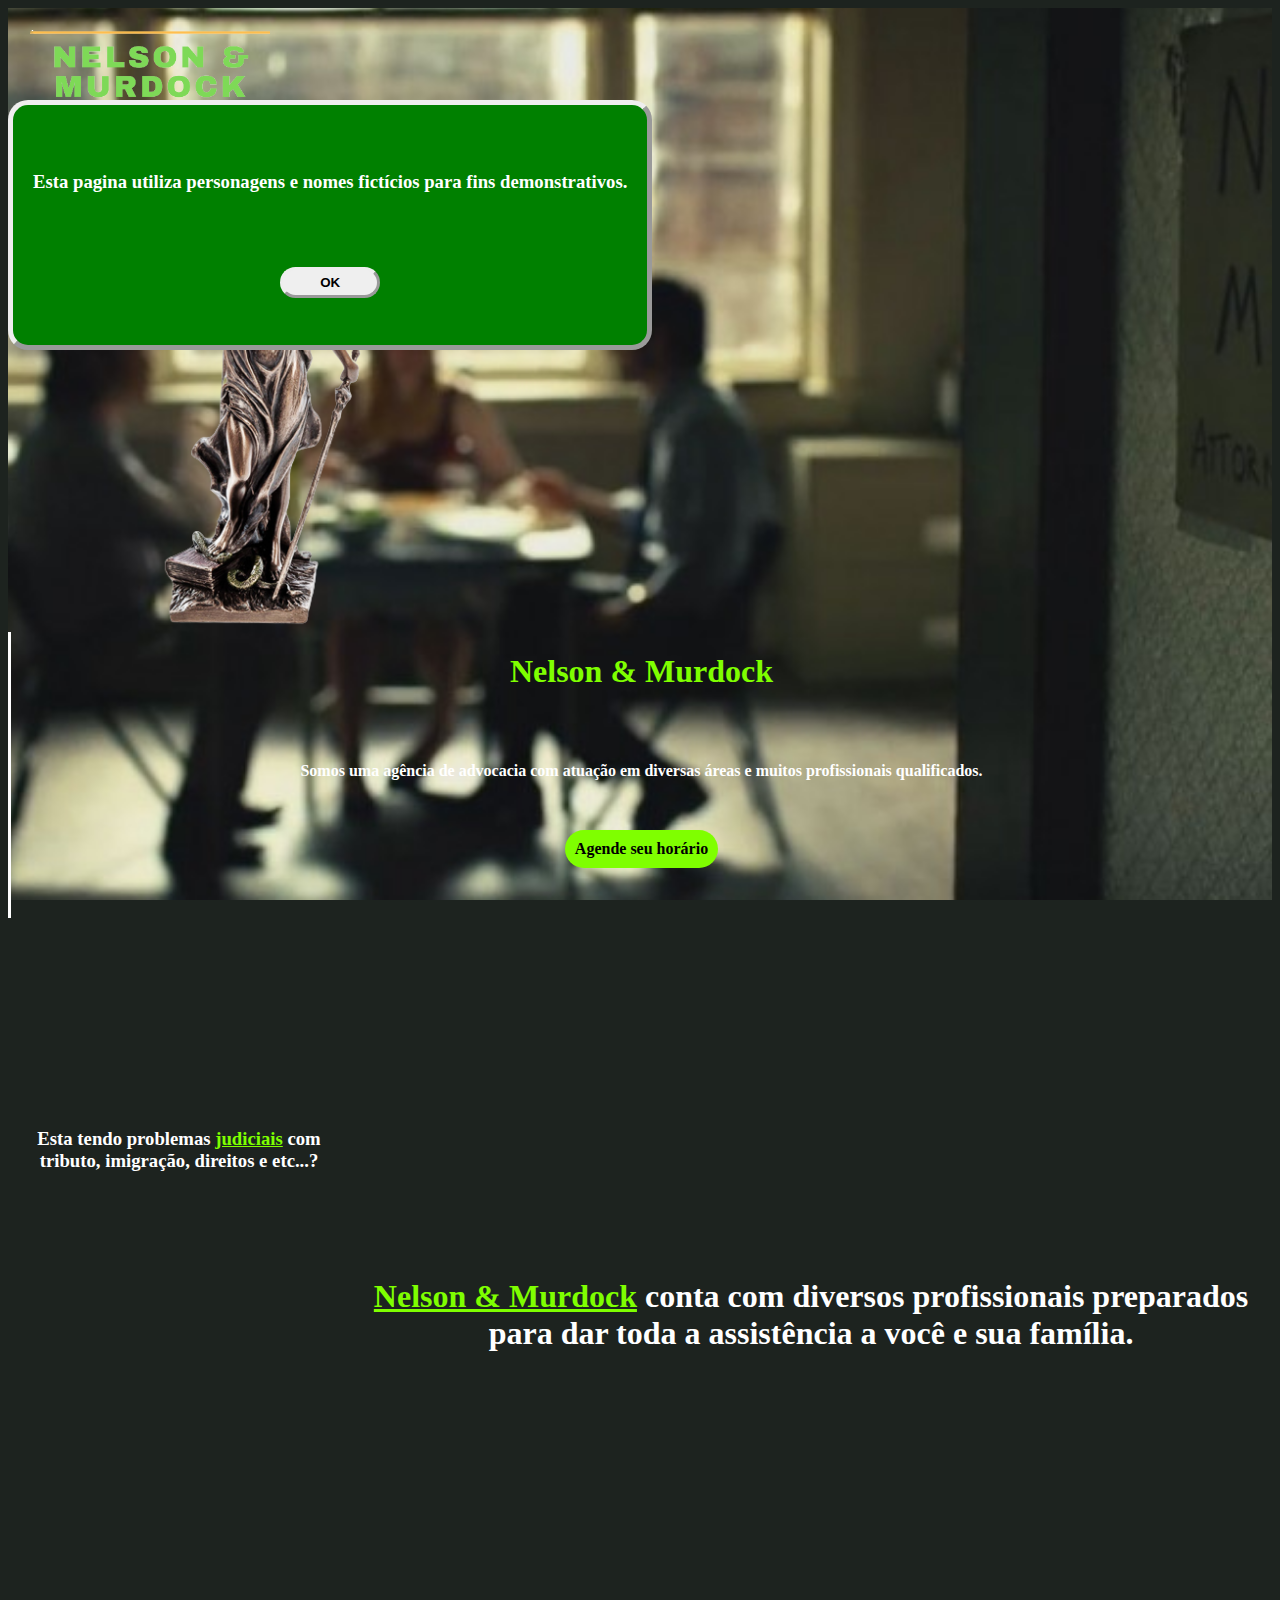
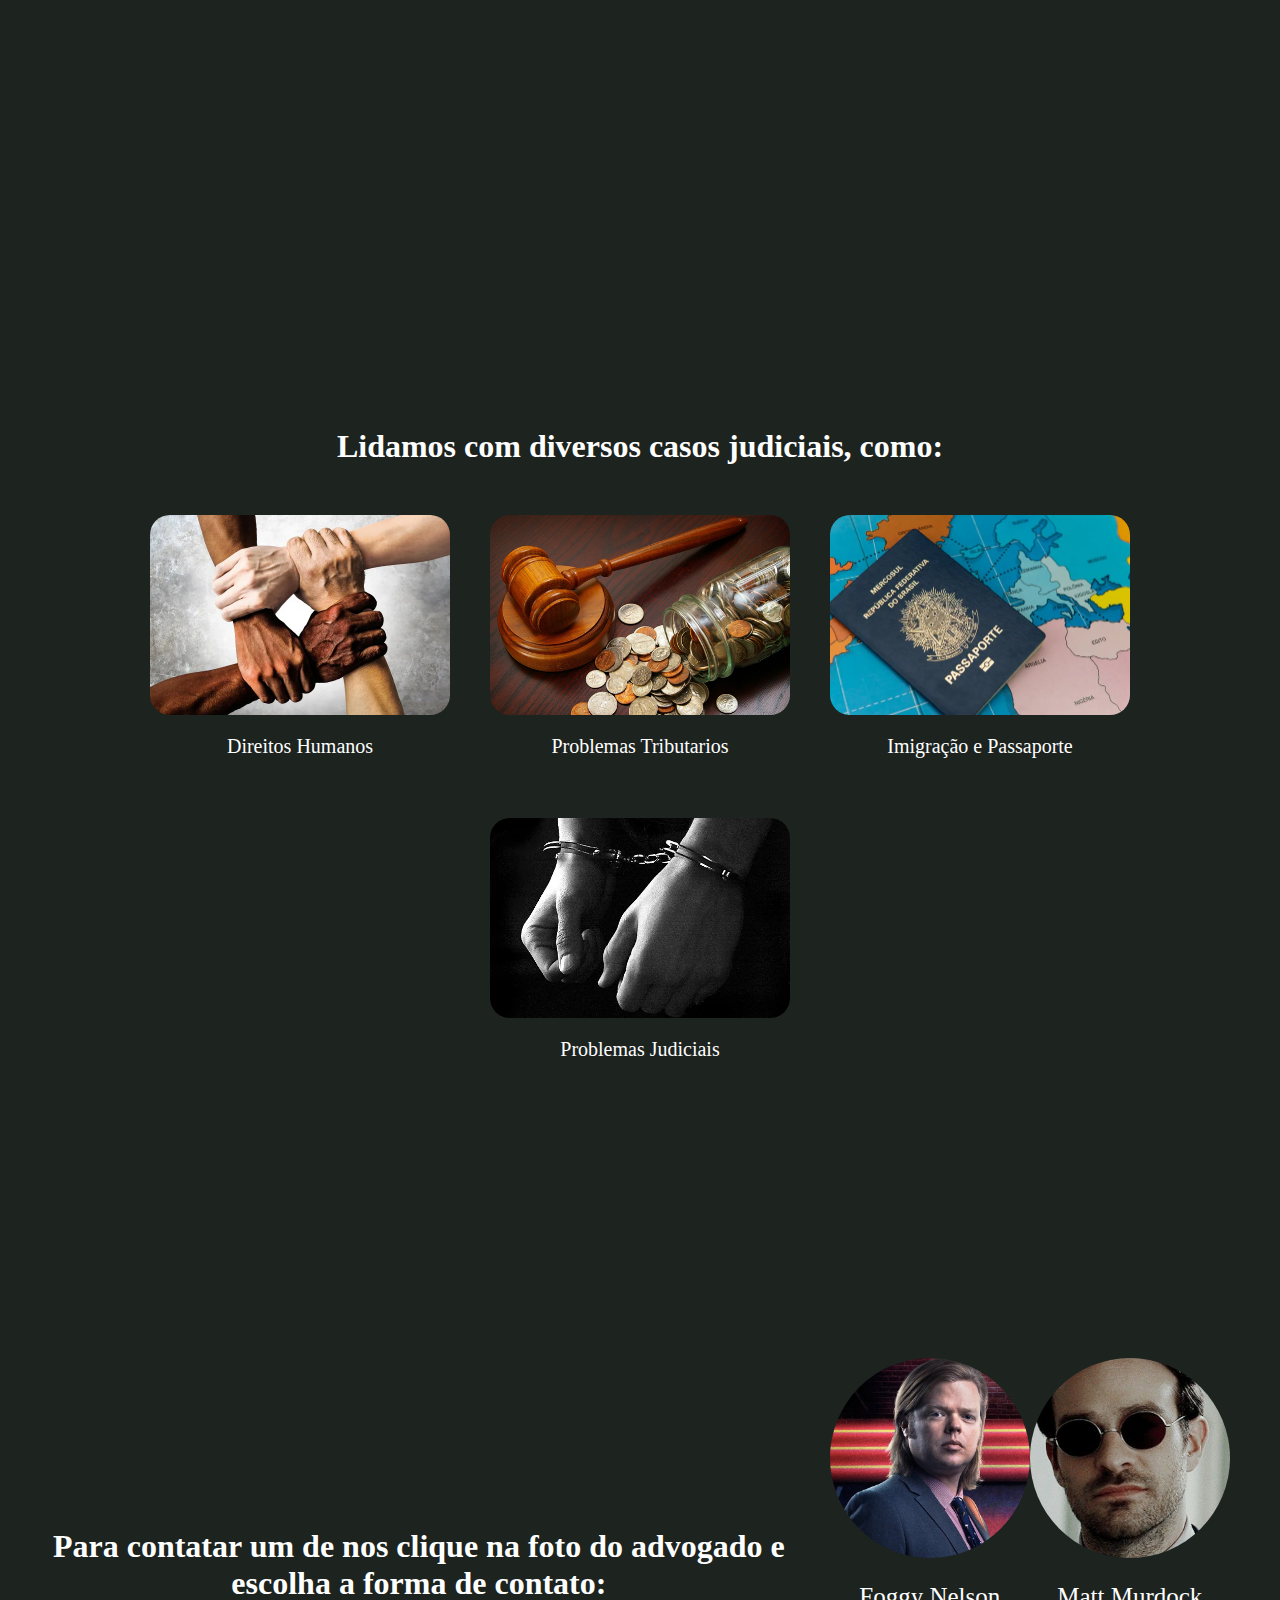
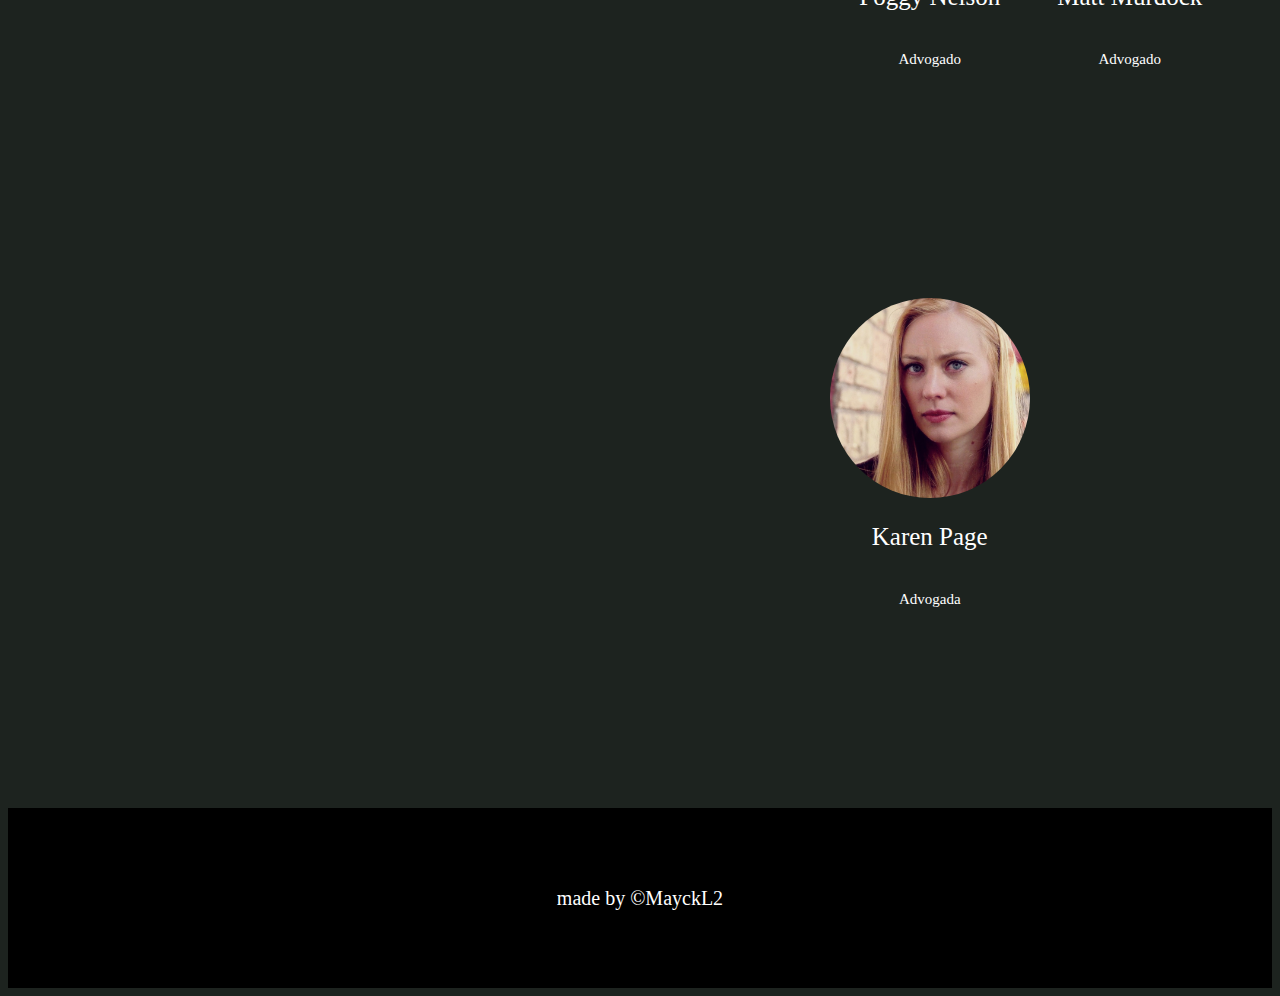
<file: index.html>
<!DOCTYPE html>
<html lang="en">
<head>
    <meta charset="UTF-8">
    <meta http-equiv="X-UA-Compatible" content="IE=edge">
    <meta name="viewport" content="width=device-width, initial-scale=1.0">
    <title>Advocacia</title>
    <link rel="stylesheet" href="style.css">
    <link rel="icon" href="img/justica.png">
    <link href="https://cdn.jsdelivr.net/npm/bootstrap@5.3.0-alpha1/dist/css/bootstrap.min.css" rel="stylesheet" integrity="sha384-GLhlTQ8iRABdZLl6O3oVMWSktQOp6b7In1Zl3/Jr59b6EGGoI1aFkw7cmDA6j6gD" crossorigin="anonymous">
</head>
<body onload="abremodal()">
    <div class="container-fluid mod">
        <h3>Esta pagina utiliza personagens e nomes fictícios para fins demonstrativos.</h3>
        <button onclick="fechamodal()">OK</button>
    </div>

    <div class="container advogado">
        <h1 onclick="fechaAdvogado()" class="fechaAdvogado">X</h1>
        <img id="perfil" src="img/matt murdock perfil.jpg" alt="">
        <div>
            <h1 id="nome"></h1>
            <h4 id="sinopse"></h4>

            <div class="contatos">
              <img src="img/email.png" alt="">
              <img src="img/linkedin.png" alt="">
              <img src="img/telephone.png" alt="">
              <img src="img/whatsapp.png" alt="">
            </div>
        </div>
    </div>
    <header class="container-fluid row">
        <img class="logo" src="img/Blue_and_Gold_Lines_Attorney___Law_Logo_2_-removebg-preview.png" alt="">

        <img id="estatua" class="col-md" src="img/estatua.png" alt="">
        
        <div id="nomes" class="col">
            <h1>Nelson & Murdock</h1>
            <h4>Somos uma agência de advocacia com atuação em diversas áreas e muitos profissionais qualificados.</h4>
            <a href="#cont">Agende seu horário</a>
        </div>

    </header>

    <main class="container-fluid p-0">
        <section class="container-fluid m-0 row">
            <h3 id="prob" class="col-md">Esta tendo problemas <span>judiciais</span> com tributo, imigração, direitos e etc...?</h1>
            <h1 id="solu" class="col"><span>Nelson & Murdock</span> conta com diversos profissionais preparados para dar toda a assistência a você e sua família.</h1>
        </section>

        <section class="row">
            <h1>Lidamos com diversos casos judiciais, como:</h1>
            <div>
                <div class="casos" onclick="modalAdvogado('img/foggy-perfil.png', 'Foggy Nelson', 'Advogado graduado na universidade de ??????? em advocacia, trabalha na área ha 5 anos.Especializado na área tributaria e direitos humanos. ')">
                    <img src="img/direitos.webp" alt="">
                    <p>Direitos Humanos</p>
                </div>
                <div class="casos" onclick="modalAdvogado('img/foggy-perfil.png', 'Foggy Nelson', 'Advogado graduado na universidade de ??????? em advocacia, trabalha na área ha 5 anos.Especializado na área tributaria e direitos humanos. ')">
                    <img src="img/tributo.jpg" alt="">
                    <p>Problemas Tributarios</p>
                </div>
                <div class="casos" onclick="modalAdvogado('img/karen perfil.jpg', 'Karen Page' ,'Advogado graduado na universidade de ??????? em advocacia, trabalha na área ha 4 anos. Especializado na área de imigração e passaporte.')">
                    <img src="img/passaporte.webp" alt="">
                    <p>Imigração e Passaporte</p>
                </div>
                <div class="casos" onclick="modalAdvogado('img/matt murdock perfil.jpg', 'Matt Murdock', 'Advogado graduado na universidade de ??????? em advocacia, trabalha na área ha 4 anos. Especializado na área criminológica e investigação.')">
                    <img src="img/preso.webp" alt="">
                    <p>Problemas Judiciais</p>
                </div>
            </div>
        </section>

        <section class="row" id="cont">
            <h1>Para contatar um de nos clique na foto do advogado e escolha a forma de contato:</h1>

            <div>

                <div onclick="modalAdvogado('img/foggy-perfil.png', 'Foggy Nelson', 'Advogado graduado na universidade de ??????? em advocacia, trabalha na área ha 5 anos.Especializado na área tributaria e direitos humanos. ')" class="col advo">
                    <img src="img/Foggy.webp" alt="">
                    <p>Foggy Nelson</p>
                    <p class="profissao">Advogado</p>
                </div>
                <div onclick="modalAdvogado('img/matt murdock perfil.jpg', 'Matt Murdock', 'Advogado graduado na universidade de ??????? em advocacia, trabalha na área ha 4 anos. Especializado na área criminológica e investigação.')" class="col advo">
                    <img src="img/matt murdock.jpg" alt="">
                    <p>Matt Murdock</p>
                    <p class="profissao">Advogado</p>
                </div>
                <div onclick="modalAdvogado('img/karen perfil.jpg', 'Karen Page' ,'Advogado graduado na universidade de ??????? em advocacia, trabalha na área ha 4 anos. Especializado na área de imigração e passaporte.')" class="col advo">
                    <img src="img/karen page.jpg" alt="">
                    <p>Karen Page</p>
                    <p class="profissao">Advogada</p>
                </div>
            </div>
        </section>
    </main>

    <footer class="container-fluid">
        <p>made by &copy;MayckL2</p>
    </footer>

    <script src="script.js"></script>
    <script src="https://cdn.jsdelivr.net/npm/bootstrap@5.3.0-alpha1/dist/js/bootstrap.bundle.min.js" integrity="sha384-w76AqPfDkMBDXo30jS1Sgez6pr3x5MlQ1ZAGC+nuZB+EYdgRZgiwxhTBTkF7CXvN" crossorigin="anonymous"></script>
</body>
</html>
</file>
<file: style.css>
@charset "UTF-8";
body {
  background-color: rgb(29, 35, 31) !important;
  color: white !important;
  overflow-x: hidden;
}

@keyframes down {
  from {
    margin-top: -100px;
    opacity: 0;
  }
  to {
    margin-top: 0px;
    opacity: 1;
  }
}
.mod {
  position: fixed;
  top: 100px;
  height: 200px;
  padding: 20px;
  background-color: green;
  border-radius: 20px;
  display: none;
  flex-direction: column;
  justify-content: space-around;
  align-items: center;
  border: outset 5px;
  z-index: 9;
  animation: down 2s;
}
.mod h3 {
  text-align: center;
  font-weight: bold;
}
.mod button {
  border-radius: 20px;
  padding: 5px;
  width: 100px;
  cursor: pointer;
  transition: all 0.5s;
  border: outset;
  font-weight: bold;
}
.mod button:hover {
  background-color: gray;
}

.advogado {
  border: outset 5px;
  border-radius: 20px;
  position: fixed;
  top: 5vh;
  left: 3vw;
  background-color: rgb(0, 26, 0);
  height: 500px;
  overflow-y: scroll;
  padding: 0px !important;
  display: none;
  flex-direction: row;
  z-index: 99;
}
.advogado img {
  width: 40%;
  height: inherit;
  -o-object-fit: cover;
     object-fit: cover;
}
.advogado div {
  padding: 20px;
}
.advogado div h1 {
  text-decoration: underline;
  text-align: center;
}
.advogado div h4 {
  text-align: center;
}
.advogado div .contatos {
  display: flex;
  justify-content: space-between;
  flex-wrap: wrap;
  width: 80%;
  margin: 70px auto;
}
.advogado div .contatos img {
  width: 60px;
  height: 60px;
  padding: 10px;
  border-radius: 10px;
  background-color: chartreuse;
  cursor: pointer;
  transition: all 0.5s;
  margin: 5px;
}
.advogado div .contatos img:hover {
  scale: 1.1;
  transform: rotateZ(15deg);
}

@media (max-width: 700px) {
  .advogado {
    left: 0px;
  }
}
.fechaAdvogado {
  position: absolute;
  top: 10px;
  right: 20px;
  background-color: red;
  border-radius: 50%;
  padding: 5px 15px;
  transition: all 0.5s;
  cursor: pointer;
}

.fechaAdvogado:hover {
  scale: 1.1;
}

@media (max-width: 800px) {
  .advogado {
    flex-direction: column;
  }
  .advogado img {
    width: 100%;
    height: 300px;
  }
}
header {
  background-image: url(img/backgound\ desfocado.jpg);
  background-repeat: no-repeat;
  background-size: cover;
  background-attachment: fixed;
  height: 100vh;
  padding-top: 120px;
  overflow: hidden;
}
header .logo {
  position: absolute;
  top: -170px;
  left: 0px;
  width: 300px;
  -o-object-fit: contain;
     object-fit: contain;
}
@keyframes left {
  from {
    margin-right: 100px;
    opacity: 0;
  }
  to {
    margin-right: 0px;
    opacity: 1;
  }
}
@keyframes right {
  from {
    margin-left: 100px;
    opacity: 0;
  }
  to {
    margin-left: 0px;
    opacity: 1;
  }
}
header img {
  height: 500px;
  -o-object-fit: contain;
     object-fit: contain;
}
header div {
  display: flex;
  flex-direction: column;
  align-items: center;
  border-left: solid;
  height: -moz-fit-content;
  height: fit-content;
  padding-bottom: 50px;
}
header div h1 {
  text-align: center;
  color: chartreuse;
}
header div h4 {
  text-align: center;
  margin: 50px;
}
header div a {
  text-decoration: none;
  color: black;
  background-color: chartreuse;
  padding: 10px;
  border-radius: 20px;
  font-weight: bold;
  transition: all 0.5s;
}
header div a:hover {
  padding: 10px 30px;
}

@media (max-width: 800px) {
  header {
    height: auto;
  }
}
@keyframes up {
  from {
    margin-top: 170px;
    opacity: 0;
  }
  to {
    margin-top: 100px;
    opacity: 1;
  }
}
@keyframes up2 {
  from {
    margin-top: 300px;
    opacity: 0;
  }
  to {
    margin-top: 250px;
    opacity: 1;
  }
}
@keyframes upAdvogado {
  from {
    margin-top: 100px;
    opacity: 0;
  }
  to {
    margin-top: 30px;
    opacity: 1;
  }
}
@keyframes popup {
  0% {
    scale: 0.9;
  }
  50% {
    scale: 1.1;
  }
  100% {
    scale: 1;
  }
}
main section {
  height: 100vh;
}
main section:nth-of-type(1) {
  display: flex;
  background-image: url(img/doenças-seculo-21.jpg);
  background-repeat: no-repeat;
  background-size: cover;
  background-attachment: fixed;
}
main section:nth-of-type(1) span {
  text-decoration: underline;
  color: chartreuse;
}
main section:nth-of-type(1) h3 {
  margin: 100px 0;
  text-align: center;
}
main section:nth-of-type(1) h1 {
  margin: 250px 0;
  text-align: center;
}
main section:nth-of-type(2) h1 {
  margin: 100px 0 0 0;
  text-align: center;
}
main section:nth-of-type(2) div {
  display: flex;
  flex-wrap: wrap;
  justify-content: center;
  margin: 30px 0;
}
main section:nth-of-type(2) div .casos {
  margin: 20px;
  height: -moz-fit-content;
  height: fit-content;
  transition: all 0.5s;
  cursor: pointer;
  display: flex;
  flex-direction: column;
  justify-content: center;
  align-items: center;
}
main section:nth-of-type(2) div .casos img {
  border-radius: 20px;
  width: 300px;
  height: 200px;
  -o-object-fit: cover;
     object-fit: cover;
  transition: all 0.5s;
}
main section:nth-of-type(2) div .casos p {
  text-align: center;
  font-size: 20px;
}
main section:nth-of-type(2) div .casos:hover {
  scale: 1.05;
}
main section:nth-of-type(2) div .casos:hover img {
  border-radius: 0px;
}
@media (max-width: 660px) {
  main section:nth-of-type(2) {
    height: auto;
  }
}
main section:nth-of-type(3) {
  height: 120vh;
  display: flex;
}
main section:nth-of-type(3) h1 {
  margin-top: 200px;
  text-align: center;
}
main section:nth-of-type(3) div {
  display: flex;
  flex-wrap: wrap;
}
main section:nth-of-type(3) div div {
  margin-top: 30px;
  height: -moz-fit-content;
  height: fit-content;
  transition: all 0.5s;
  display: flex;
  flex-direction: column;
  justify-content: center;
  align-items: center;
}
main section:nth-of-type(3) div div img {
  cursor: pointer;
  border-radius: 50%;
  width: 200px;
  height: 200px;
  -o-object-fit: cover;
     object-fit: cover;
  transition: all 0.5s;
}
main section:nth-of-type(3) div div p {
  text-align: center;
  font-size: 25px;
}
main section:nth-of-type(3) div div .profissao {
  font-size: 15px;
}
main section:nth-of-type(3) div img:hover {
  scale: 1.05;
  border-radius: 30%;
}

@media (max-width: 700px) {
  section:nth-of-type(3) {
    height: auto;
  }
}
footer {
  height: 20vh;
  background-color: black;
  display: flex;
  justify-content: center;
  align-items: center;
}
footer p {
  font-size: 20px;
  text-align: center;
}/*# sourceMappingURL=style.css.map */
</file>
